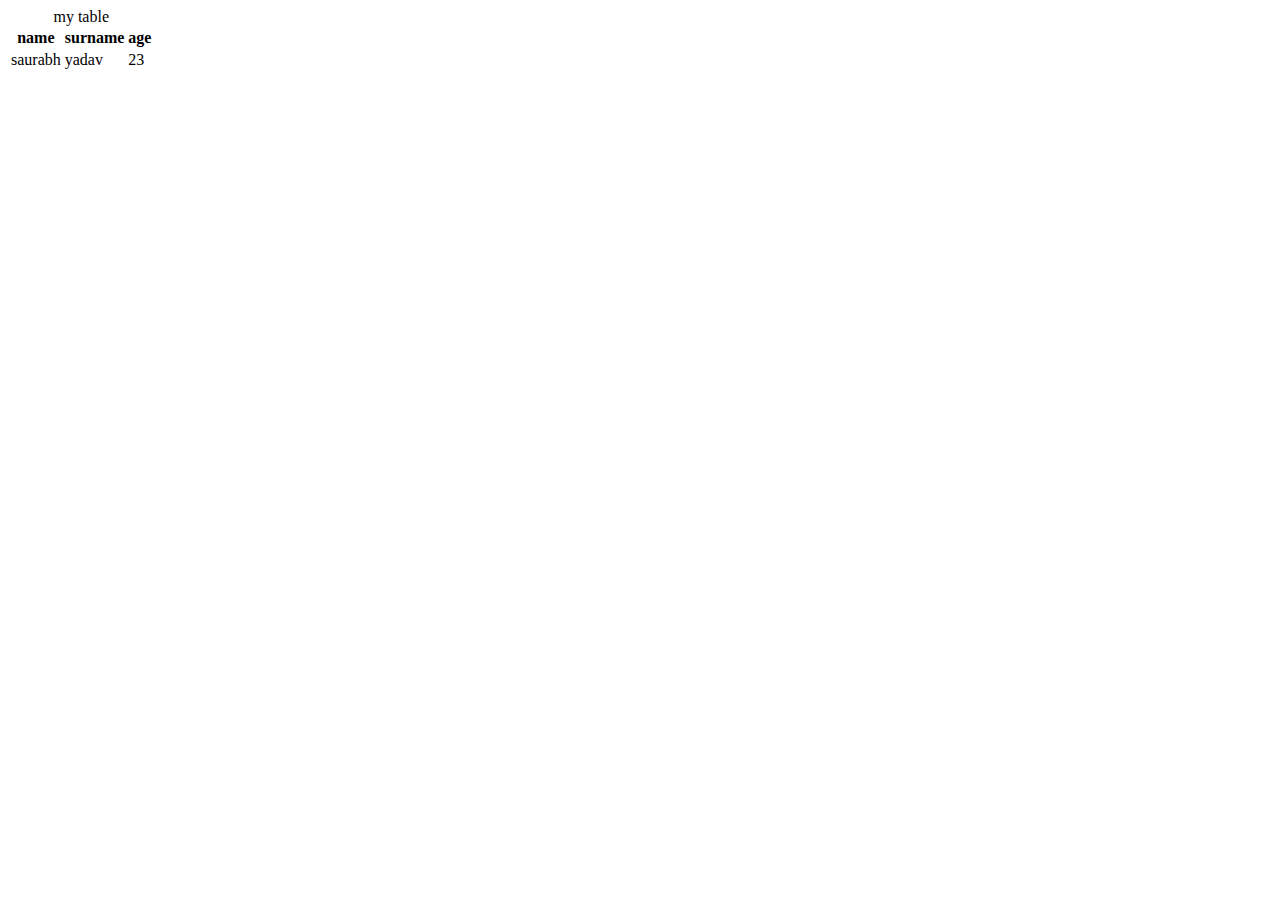
<file: table1.html>
<!DOCTYPE html>
<html lang="en">
<head>
    <meta charset="UTF-8">
    <meta http-equiv="X-UA-Compatible" content="IE=edge">
    <meta name="viewport" content="width=device-width, initial-scale=1.0">
    <title>table</title>
</head>
<body>
    
    <table>
        <caption>my table</caption>
        
        <tr>
            <th>name</th>
            <th>surname</th>
            <th>age</th>
        </tr>
        <tr>
            <td>saurabh</td>
            <td>yadav</td>
            <td>23</td>
        </tr>


    </table>
</body>
</html>
</file>
